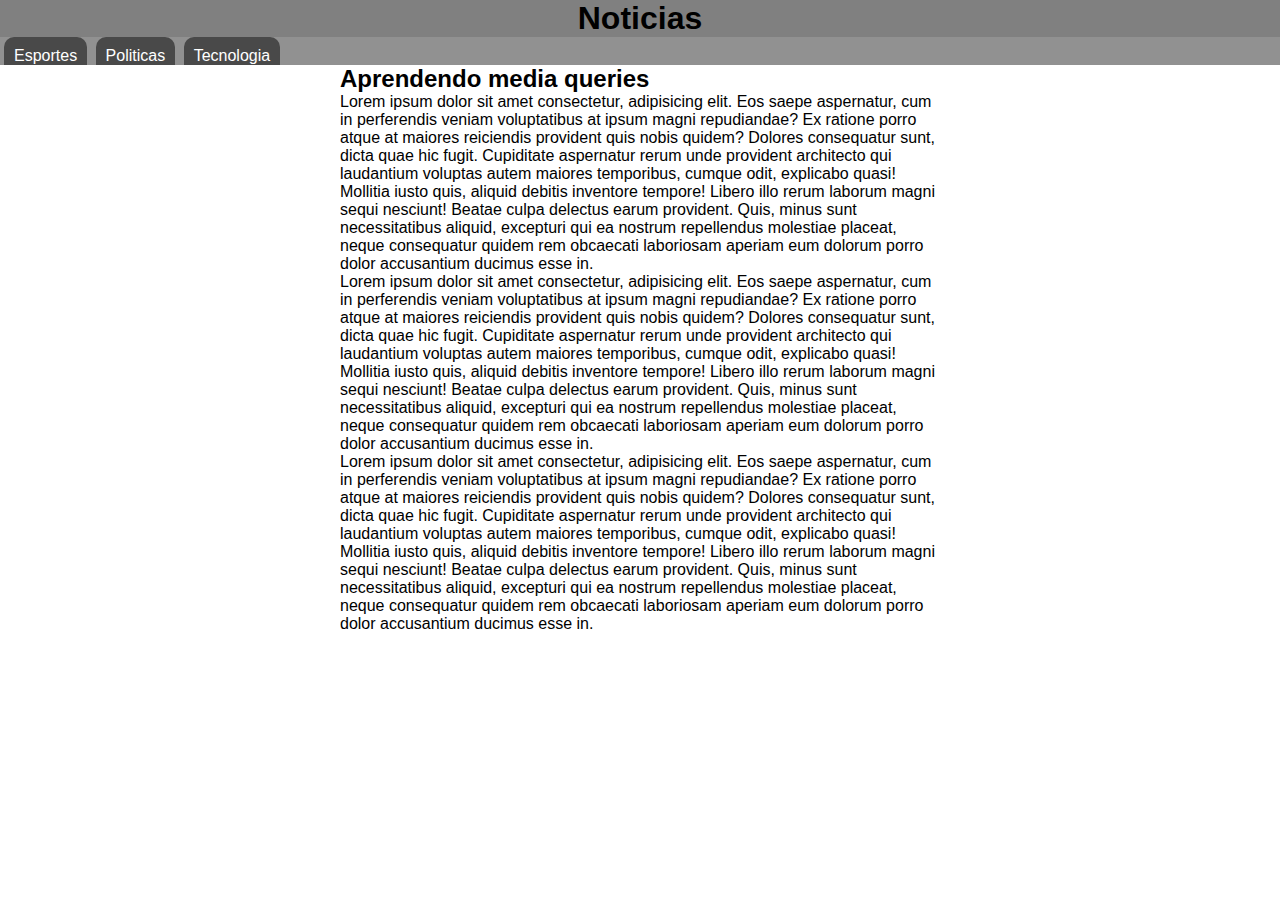
<file: mq001/index.html>
<!DOCTYPE html>
<html lang="pt-BR">
<head>
    <meta charset="UTF-8">
    <meta http-equiv="X-UA-Compatible" content="IE=edge">
    <meta name="viewport" content="width=device-width, initial-scale=1.0">
    <title>Querie</title>
    <!-- CHAMA DE MEDIA QUERY -->
    <link rel="stylesheet" href="estilos/tela.css" media="screen">
    <link rel="stylesheet" href="estilos/impressora.css" media="print">
</head>
<body>
    <header>
        <h1>Noticias</h1>
        <menu>
            <ul>
                <li>Esportes</li>
                <li>Politicas</li>
                <li>Tecnologia</li>
            </ul>
        </menu>
    </header>
    <main>
        <article>
            <h2>Aprendendo media queries</h2>
            <p>Lorem ipsum dolor sit amet consectetur, adipisicing elit. Eos saepe aspernatur, cum in perferendis veniam voluptatibus at ipsum magni repudiandae? Ex ratione porro atque at maiores reiciendis provident quis nobis quidem? Dolores consequatur sunt, dicta quae hic fugit. Cupiditate aspernatur rerum unde provident architecto qui laudantium voluptas autem maiores temporibus, cumque odit, explicabo quasi! Mollitia iusto quis, aliquid debitis inventore tempore! Libero illo rerum laborum magni sequi nesciunt! Beatae culpa delectus earum provident. Quis, minus sunt necessitatibus aliquid, excepturi qui ea nostrum repellendus molestiae placeat, neque consequatur quidem rem obcaecati laboriosam aperiam eum dolorum porro dolor accusantium ducimus esse in.</p>
            <p>Lorem ipsum dolor sit amet consectetur, adipisicing elit. Eos saepe aspernatur, cum in perferendis veniam voluptatibus at ipsum magni repudiandae? Ex ratione porro atque at maiores reiciendis provident quis nobis quidem? Dolores consequatur sunt, dicta quae hic fugit. Cupiditate aspernatur rerum unde provident architecto qui laudantium voluptas autem maiores temporibus, cumque odit, explicabo quasi! Mollitia iusto quis, aliquid debitis inventore tempore! Libero illo rerum laborum magni sequi nesciunt! Beatae culpa delectus earum provident. Quis, minus sunt necessitatibus aliquid, excepturi qui ea nostrum repellendus molestiae placeat, neque consequatur quidem rem obcaecati laboriosam aperiam eum dolorum porro dolor accusantium ducimus esse in.</p>
            <p>Lorem ipsum dolor sit amet consectetur, adipisicing elit. Eos saepe aspernatur, cum in perferendis veniam voluptatibus at ipsum magni repudiandae? Ex ratione porro atque at maiores reiciendis provident quis nobis quidem? Dolores consequatur sunt, dicta quae hic fugit. Cupiditate aspernatur rerum unde provident architecto qui laudantium voluptas autem maiores temporibus, cumque odit, explicabo quasi! Mollitia iusto quis, aliquid debitis inventore tempore! Libero illo rerum laborum magni sequi nesciunt! Beatae culpa delectus earum provident. Quis, minus sunt necessitatibus aliquid, excepturi qui ea nostrum repellendus molestiae placeat, neque consequatur quidem rem obcaecati laboriosam aperiam eum dolorum porro dolor accusantium ducimus esse in.</p>
        </article>
    </main>

</body>
</html>
</file>
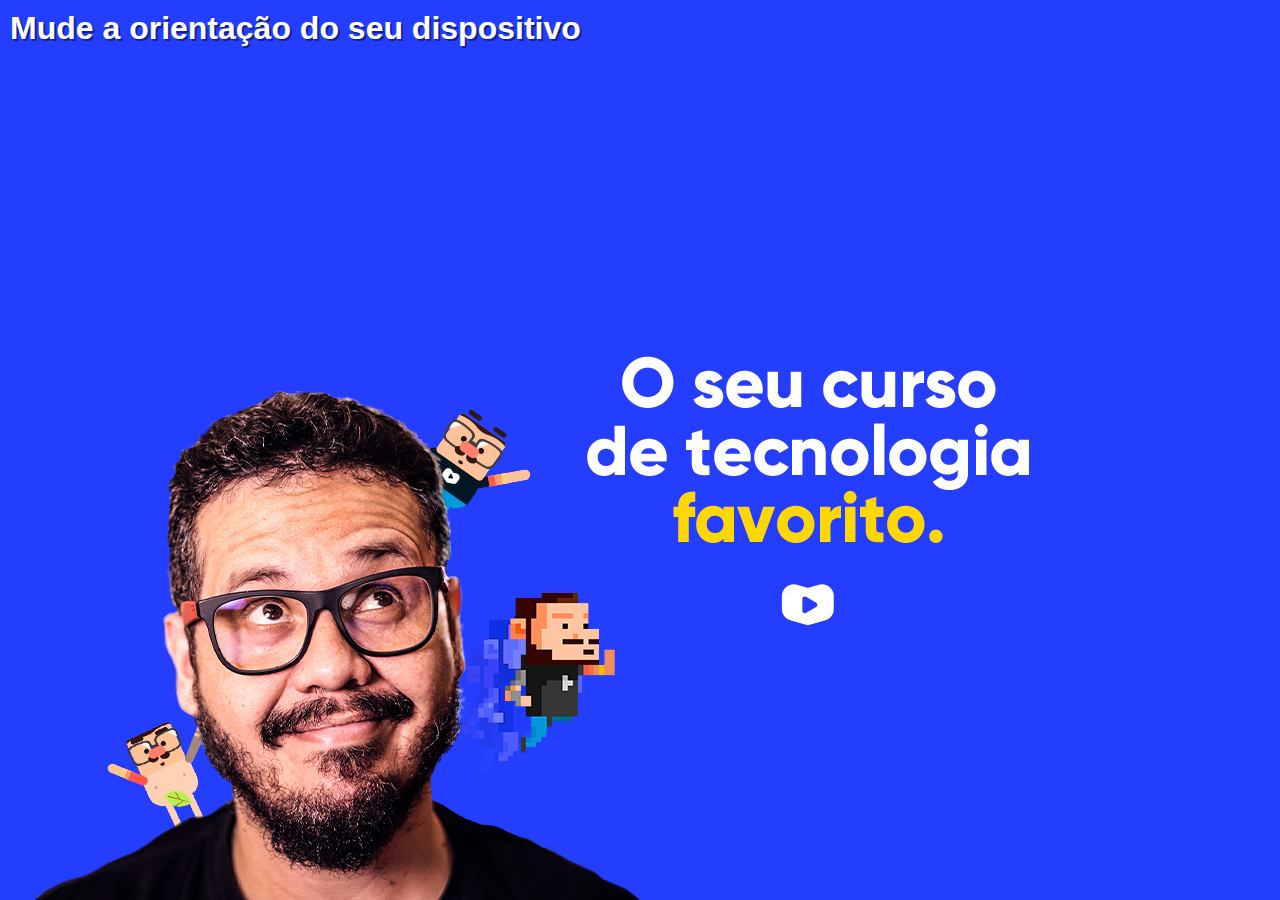
<file: mq002/index.html>
<!DOCTYPE html>
<html lang="pt-BR">
<head>
    <meta charset="UTF-8">
    <meta http-equiv="X-UA-Compatible" content="IE=edge">
    <meta name="viewport" content="width=device-width, initial-scale=1.0">
    <title>Media Query</title>
    <link rel="stylesheet" href="estilos/style.css" media="all">
    <link rel="stylesheet" href="estilos/retrato.css" media="screen and (orientation: portrait)">
    <link rel="stylesheet" href="estilos/paisagem.css" media="screen and (orientation: landscape)">
</head>
<body>
    <h1>Mude a orientação do seu dispositivo</h1>
</body>
</html>
</file>
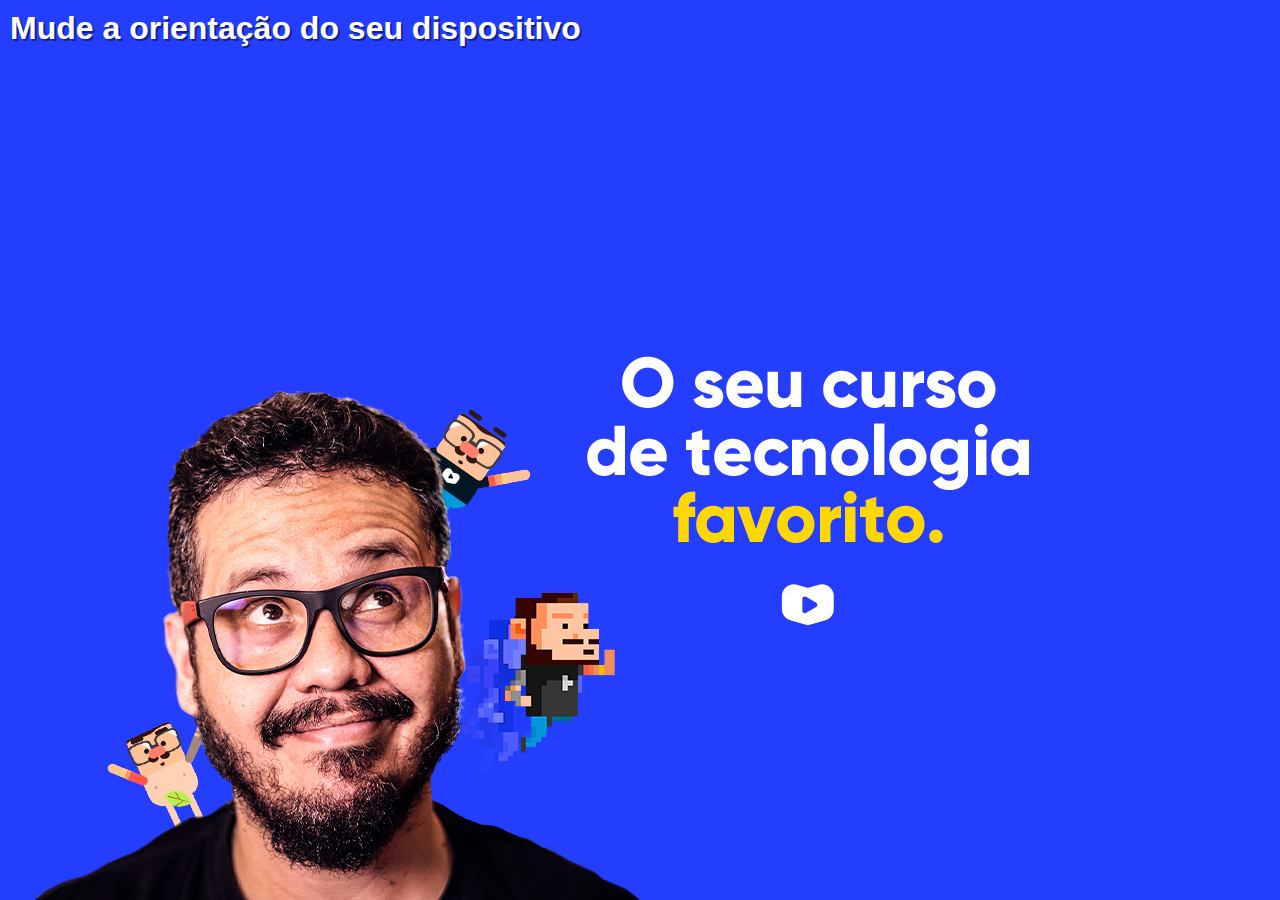
<file: mq003/index.html>
<!DOCTYPE html>
<html lang="pt-BR">

<head>
    <meta charset="UTF-8">
    <meta http-equiv="X-UA-Compatible" content="IE=edge">
    <meta name="viewport" content="width=device-width, initial-scale=1.0">
    <title>Media Query</title>
    <style>
        /* decladrações gerais */
        @charset "UTF-8";

        * {
            margin: 0px;
            padding: 0px;
            font-family: Arial, Helvetica, sans-serif;
        }

        html,
        body {
            width: 100vw;
            height: 100vh;
            background-color: #233eff;
            background-size: contain;
            background-repeat: no-repeat;
        }

        h1 {
            padding: 10px;
            color: white;
            text-shadow: 2px 2px 0px #13218b;
        }

        /* declarações locais */
        @media screen and (orientation: portrait) {}
        body {
            background-image: url(../imagens/cev-portrait.jpg);
            background-position: center bottom;
        }

        /* declarações paisagem */
        @media screen and (orientation: landscape) {
            body {
                background-image: url(../imagens/cev-landscape.jpg);
                background-position: left bottom;
            }
        }
    </style>
</head>

<body>
    <h1>Mude a orientação do seu dispositivo</h1>
</body>

</html>
</file>
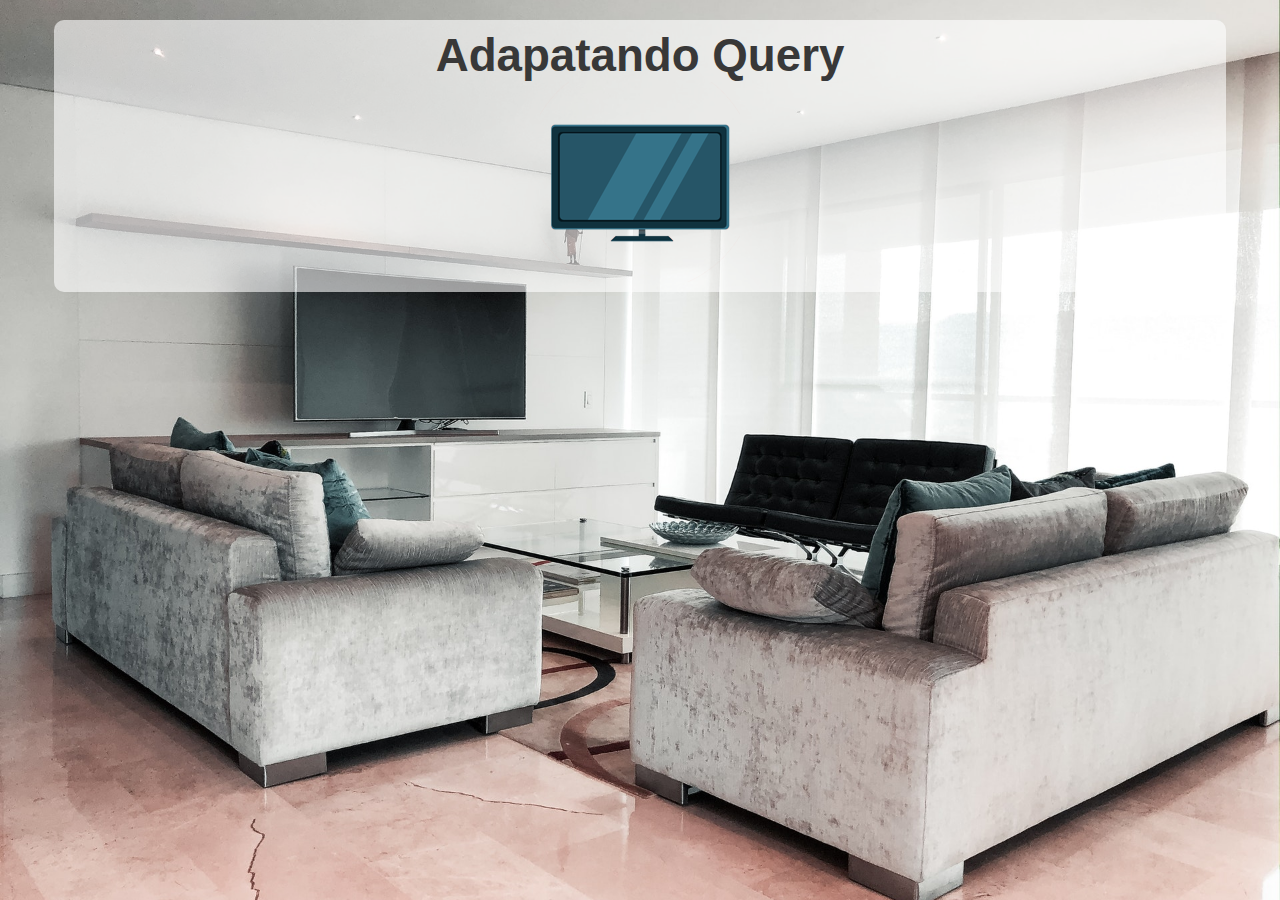
<file: mq004/index.html>
<!DOCTYPE html>
<html lang="pt-BR">
<head>
    <meta charset="UTF-8">
    <meta http-equiv="X-UA-Compatible" content="IE=edge">
    <meta name="viewport" content="width=device-width, initial-scale=1">
    <title>Tecnologhy High</title>
</head>
<link rel="stylesheet" href="estilos/style.css" media="all">
<link rel="stylesheet" href="estilos/media-query.css">
<body>
    <main>
        <h1>Adapatando Query</h1>
        <img id="phone" src="imagens/icon-phone.png" alt="Acessando via smartphone">
        <img id="tablet" src="imagens/icon-tablet.png" alt="Acessando via tablet">
        <img id="print" src="imagens/icon-print.png" alt="Versão para impressão">
        <img id="pc" src="imagens/icon-pc.png" alt="Versão para Desktop">
        <img id="tv" src="imagens/icon-tv.png" alt="Versão para telas grandes">
    </main>
</body>
</html>
</file>
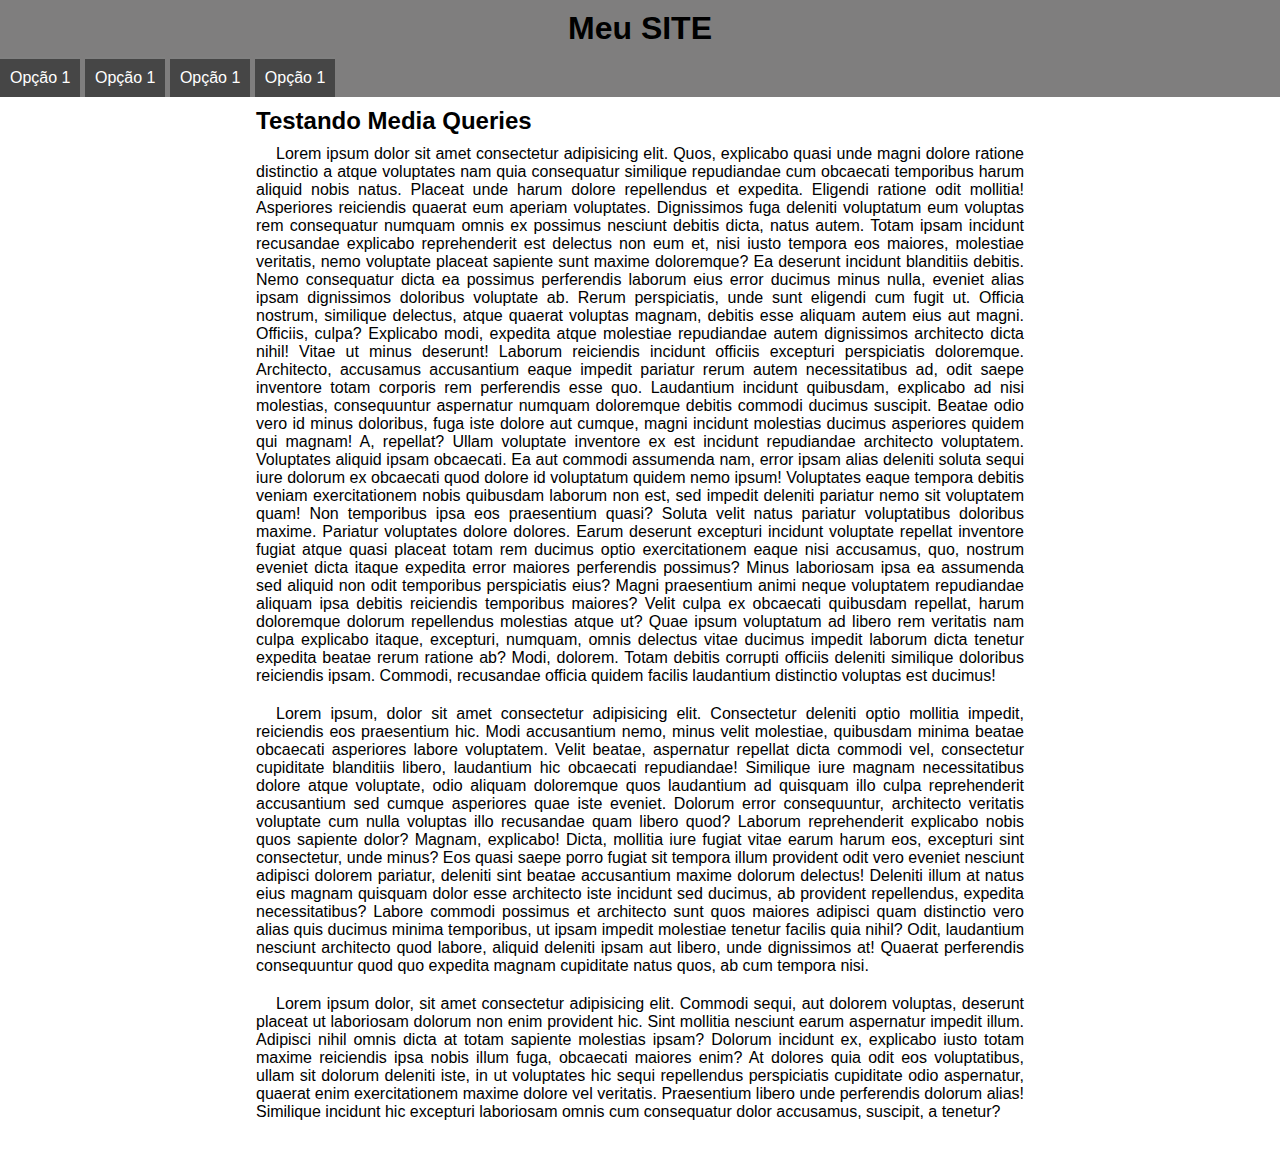
<file: mq005/index.html>
<!DOCTYPE html>
<html lang="pt-BR">
<head>
    <meta charset="UTF-8">
    <meta http-equiv="X-UA-Compatible" content="IE=edge">
    <meta name="viewport" content="width=device-width, initial-scale=1.0">
    <title>Menu</title>
    <link rel="stylesheet" href="https://fonts.googleapis.com/css2?family=Material+Symbols+Outlined:opsz,wght,FILL,GRAD@20..48,100..700,0..1,-50..200" />
    <link rel="stylesheet" href="estilos/style.css">
    <link rel="stylesheet" href="estilos/media-query.css">
</head>
<body onresize="mudouTamanho()">
    <header>
        <h1>Meu SITE</h1>
        <span id="burguer" class="material-symbols-outlined" onclick="clickMenu()">menu</span>
        <menu id="itens">
            <ul>
                <li><a href="#">Opção 1</a></li>
                <li><a href="#">Opção 1</a></li>
                <li><a href="#">Opção 1</a></li>
                <li><a href="#">Opção 1</a></li>
            </ul>
        </menu>
    </header>
    <main>
        <article>
            <h2>Testando Media Queries</h2>
            <p>Lorem ipsum dolor sit amet consectetur adipisicing elit. Quos, explicabo quasi unde magni dolore ratione distinctio a atque voluptates nam quia consequatur similique repudiandae cum obcaecati temporibus harum aliquid nobis natus. Placeat unde harum dolore repellendus et expedita. Eligendi ratione odit mollitia! Asperiores reiciendis quaerat eum aperiam voluptates. Dignissimos fuga deleniti voluptatum eum voluptas rem consequatur numquam omnis ex possimus nesciunt debitis dicta, natus autem. Totam ipsam incidunt recusandae explicabo reprehenderit est delectus non eum et, nisi iusto tempora eos maiores, molestiae veritatis, nemo voluptate placeat sapiente sunt maxime doloremque? Ea deserunt incidunt blanditiis debitis. Nemo consequatur dicta ea possimus perferendis laborum eius error ducimus minus nulla, eveniet alias ipsam dignissimos doloribus voluptate ab. Rerum perspiciatis, unde sunt eligendi cum fugit ut. Officia nostrum, similique delectus, atque quaerat voluptas magnam, debitis esse aliquam autem eius aut magni. Officiis, culpa? Explicabo modi, expedita atque molestiae repudiandae autem dignissimos architecto dicta nihil! Vitae ut minus deserunt! Laborum reiciendis incidunt officiis excepturi perspiciatis doloremque. Architecto, accusamus accusantium eaque impedit pariatur rerum autem necessitatibus ad, odit saepe inventore totam corporis rem perferendis esse quo. Laudantium incidunt quibusdam, explicabo ad nisi molestias, consequuntur aspernatur numquam doloremque debitis commodi ducimus suscipit. Beatae odio vero id minus doloribus, fuga iste dolore aut cumque, magni incidunt molestias ducimus asperiores quidem qui magnam! A, repellat? Ullam voluptate inventore ex est incidunt repudiandae architecto voluptatem. Voluptates aliquid ipsam obcaecati. Ea aut commodi assumenda nam, error ipsam alias deleniti soluta sequi iure dolorum ex obcaecati quod dolore id voluptatum quidem nemo ipsum! Voluptates eaque tempora debitis veniam exercitationem nobis quibusdam laborum non est, sed impedit deleniti pariatur nemo sit voluptatem quam! Non temporibus ipsa eos praesentium quasi? Soluta velit natus pariatur voluptatibus doloribus maxime. Pariatur voluptates dolore dolores. Earum deserunt excepturi incidunt voluptate repellat inventore fugiat atque quasi placeat totam rem ducimus optio exercitationem eaque nisi accusamus, quo, nostrum eveniet dicta itaque expedita error maiores perferendis possimus? Minus laboriosam ipsa ea assumenda sed aliquid non odit temporibus perspiciatis eius? Magni praesentium animi neque voluptatem repudiandae aliquam ipsa debitis reiciendis temporibus maiores? Velit culpa ex obcaecati quibusdam repellat, harum doloremque dolorum repellendus molestias atque ut? Quae ipsum voluptatum ad libero rem veritatis nam culpa explicabo itaque, excepturi, numquam, omnis delectus vitae ducimus impedit laborum dicta tenetur expedita beatae rerum ratione ab? Modi, dolorem. Totam debitis corrupti officiis deleniti similique doloribus reiciendis ipsam. Commodi, recusandae officia quidem facilis laudantium distinctio voluptas est ducimus!</p>

            <p>Lorem ipsum, dolor sit amet consectetur adipisicing elit. Consectetur deleniti optio mollitia impedit, reiciendis eos praesentium hic. Modi accusantium nemo, minus velit molestiae, quibusdam minima beatae obcaecati asperiores labore voluptatem. Velit beatae, aspernatur repellat dicta commodi vel, consectetur cupiditate blanditiis libero, laudantium hic obcaecati repudiandae! Similique iure magnam necessitatibus dolore atque voluptate, odio aliquam doloremque quos laudantium ad quisquam illo culpa reprehenderit accusantium sed cumque asperiores quae iste eveniet. Dolorum error consequuntur, architecto veritatis voluptate cum nulla voluptas illo recusandae quam libero quod? Laborum reprehenderit explicabo nobis quos sapiente dolor? Magnam, explicabo! Dicta, mollitia iure fugiat vitae earum harum eos, excepturi sint consectetur, unde minus? Eos quasi saepe porro fugiat sit tempora illum provident odit vero eveniet nesciunt adipisci dolorem pariatur, deleniti sint beatae accusantium maxime dolorum delectus! Deleniti illum at natus eius magnam quisquam dolor esse architecto iste incidunt sed ducimus, ab provident repellendus, expedita necessitatibus? Labore commodi possimus et architecto sunt quos maiores adipisci quam distinctio vero alias quis ducimus minima temporibus, ut ipsam impedit molestiae tenetur facilis quia nihil? Odit, laudantium nesciunt architecto quod labore, aliquid deleniti ipsam aut libero, unde dignissimos at! Quaerat perferendis consequuntur quod quo expedita magnam cupiditate natus quos, ab cum tempora nisi.</p>

            <p>Lorem ipsum dolor, sit amet consectetur adipisicing elit. Commodi sequi, aut dolorem voluptas, deserunt placeat ut laboriosam dolorum non enim provident hic. Sint mollitia nesciunt earum aspernatur impedit illum. Adipisci nihil omnis dicta at totam sapiente molestias ipsam? Dolorum incidunt ex, explicabo iusto totam maxime reiciendis ipsa nobis illum fuga, obcaecati maiores enim? At dolores quia odit eos voluptatibus, ullam sit dolorum deleniti iste, in ut voluptates hic sequi repellendus perspiciatis cupiditate odio aspernatur, quaerat enim exercitationem maxime dolore vel veritatis. Praesentium libero unde perferendis dolorum alias! Similique incidunt hic excepturi laboriosam omnis cum consequatur dolor accusamus, suscipit, a tenetur?</p>
        </article>
    </main>

    <script>

        function mudouTamanho() {
            if (window.innerWidth >= 768) {
                itens.style.display = 'block'
            } else {
                itens.style.display = 'none'
            }
            }

        function clickMenu() {
            if (itens.style.display == 'block') {
                itens.style.display = 'none'
            } else {
                itens.style.display = 'block'
            }
        }

    </script>

</body>
</html>
</file>
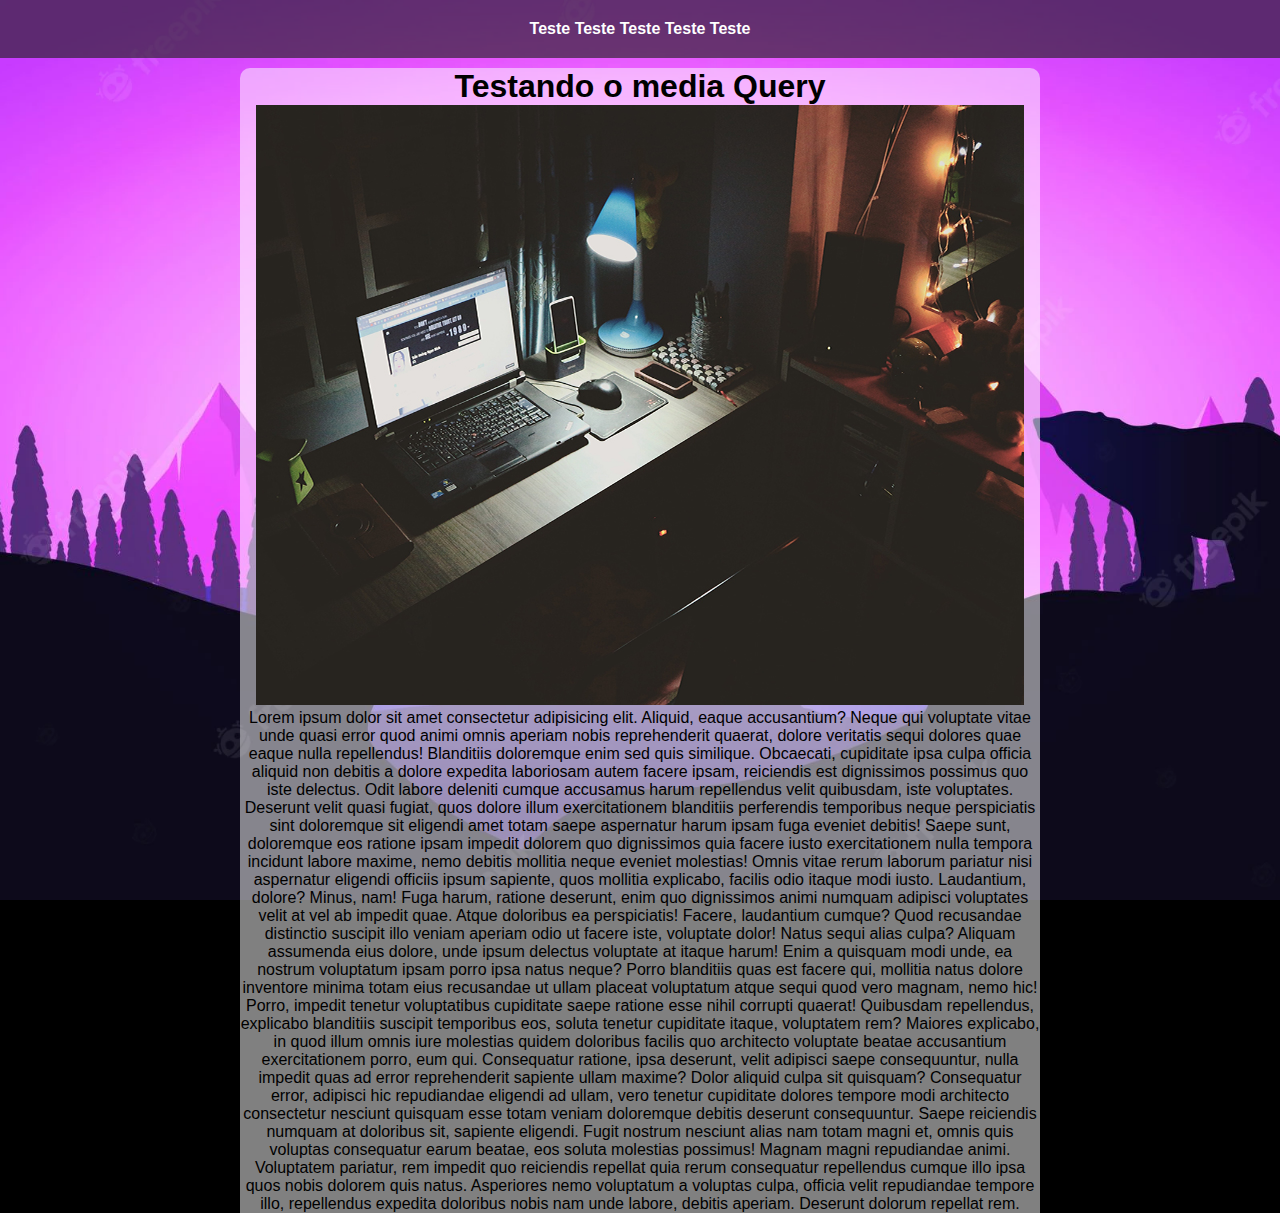
<file: training/index.html>
<!DOCTYPE html>
<html lang="pt-BR">
<head>
    <meta charset="UTF-8">
    <meta http-equiv="X-UA-Compatible" content="IE=edge">
    <meta name="viewport" content="width=device-width, initial-scale=1.0">
    <title>Query Selector</title>
    <link rel="stylesheet" href="estilos/style.css" media="all">
    <link rel="stylesheet" href="estilos/media-query.css">
</head>
<body>
    <header>
        <menu>
            <a href="#">Teste</a>
            <a href="#">Teste</a>
            <a href="#">Teste</a>
            <a href="#">Teste</a>
            <a href="#">Teste</a>
        </menu>
    </header>
    <main>
        <h1>Testando o media Query</h1>
        <picture>
            <img id="imagem" src="imagens/pequena.jpg" alt="Imagem adaptável">
        </picture>
        <p>Lorem ipsum dolor sit amet consectetur adipisicing elit. Aliquid, eaque accusantium? Neque qui voluptate vitae unde quasi error quod animi omnis aperiam nobis reprehenderit quaerat, dolore veritatis sequi dolores quae eaque nulla repellendus! Blanditiis doloremque enim sed quis similique. Obcaecati, cupiditate ipsa culpa officia aliquid non debitis a dolore expedita laboriosam autem facere ipsam, reiciendis est dignissimos possimus quo iste delectus. Odit labore deleniti cumque accusamus harum repellendus velit quibusdam, iste voluptates. Deserunt velit quasi fugiat, quos dolore illum exercitationem blanditiis perferendis temporibus neque perspiciatis sint doloremque sit eligendi amet totam saepe aspernatur harum ipsam fuga eveniet debitis! Saepe sunt, doloremque eos ratione ipsam impedit dolorem quo dignissimos quia facere iusto exercitationem nulla tempora incidunt labore maxime, nemo debitis mollitia neque eveniet molestias! Omnis vitae rerum laborum pariatur nisi aspernatur eligendi officiis ipsum sapiente, quos mollitia explicabo, facilis odio itaque modi iusto. Laudantium, dolore? Minus, nam! Fuga harum, ratione deserunt, enim quo dignissimos animi numquam adipisci voluptates velit at vel ab impedit quae. Atque doloribus ea perspiciatis! Facere, laudantium cumque? Quod recusandae distinctio suscipit illo veniam aperiam odio ut facere iste, voluptate dolor! Natus sequi alias culpa? Aliquam assumenda eius dolore, unde ipsum delectus voluptate at itaque harum! Enim a quisquam modi unde, ea nostrum voluptatum ipsam porro ipsa natus neque? Porro blanditiis quas est facere qui, mollitia natus dolore inventore minima totam eius recusandae ut ullam placeat voluptatum atque sequi quod vero magnam, nemo hic! Porro, impedit tenetur voluptatibus cupiditate saepe ratione esse nihil corrupti quaerat! Quibusdam repellendus, explicabo blanditiis suscipit temporibus eos, soluta tenetur cupiditate itaque, voluptatem rem? Maiores explicabo, in quod illum omnis iure molestias quidem doloribus facilis quo architecto voluptate beatae accusantium exercitationem porro, eum qui. Consequatur ratione, ipsa deserunt, velit adipisci saepe consequuntur, nulla impedit quas ad error reprehenderit sapiente ullam maxime? Dolor aliquid culpa sit quisquam? Consequatur error, adipisci hic repudiandae eligendi ad ullam, vero tenetur cupiditate dolores tempore modi architecto consectetur nesciunt quisquam esse totam veniam doloremque debitis deserunt consequuntur. Saepe reiciendis numquam at doloribus sit, sapiente eligendi. Fugit nostrum nesciunt alias nam totam magni et, omnis quis voluptas consequatur earum beatae, eos soluta molestias possimus! Magnam magni repudiandae animi. Voluptatem pariatur, rem impedit quo reiciendis repellat quia rerum consequatur repellendus cumque illo ipsa quos nobis dolorem quis natus. Asperiores nemo voluptatum a voluptas culpa, officia velit repudiandae tempore illo, repellendus expedita doloribus nobis nam unde labore, debitis aperiam. Deserunt dolorum repellat rem.</p>

        <div id="credit"></div>
    </main>
</body>
</html>
</file>
<file: mq001/estilos/tela.css>
@charset "UTF=8";

/* Estilo para tela */

* {
    margin: 0px;
    padding: 0px;
}

html {
    font-family: Arial, Helvetica, sans-serif;
    font-size: 1em;
}

header {
    background-color: gray;
}

header > h1 {
    text-align: center;
}

menu li {
    margin-left: 4px;
    background-color: rgb(73, 73, 73);
    display: inline-block;
    padding: 10px 10px 0px 10px;
    border-radius: 10px 10px 0px 0px;
}

menu ul {
    color: white;
    list-style-type: none;
    background-color: rgb(145, 145, 145);
    padding: 10 10px 0px 10px;
}

article {
    display: block;
    max-width: 600px;
    margin: auto;
}
</file>
<file: mq001/estilos/impressora.css>
@charset "UTF=8";

/* Estilo para impressoras */

* {
    margin: 10px;
    padding: 10px;
}

html {
    font-family: 'Courier New', Courier, monospace;
    font-size: 1.5em;
    line-height: 1.5em;
}

menu {
    display: none;
}

article::after {
    content: 'Esse artigo foi impresso através do site www.github.com/CauanHP';
}

article {
    width: 100vw;
}
</file>
<file: mq002/estilos/style.css>
@charset "UTF-8";

/* CFG Gerais */

* {
    margin: 0px;
    padding: 0px;
    font-family: Arial, Helvetica, sans-serif;
}

html, body {
    width: 100vw;
    height: 100vh;
    background-color: #233eff;
    background-size: contain;
    background-repeat: no-repeat;
}

h1 {
    padding: 10px;
    color: white;
    text-shadow: 2px 2px 0px #13218b;
}
</file>
<file: mq002/estilos/retrato.css>
@charset "UTF-8";

body {
    background-image: url(../imagens/cev-portrait.jpg);
    background-position: center bottom;
}
</file>
<file: mq002/estilos/paisagem.css>
@charset "UTF-8";

body {
    background-image: url(../imagens/cev-landscape.jpg);
    background-position: left bottom;
}
</file>
<file: mq004/estilos/style.css>
@charset "UTF-8";

/* Versão Mobile First */

* {
    font-family: Arial, Helvetica, sans-serif;
    font-size: 1.3em;
    margin: 0px;
    padding: 0px;
    box-sizing: 2px 2px 0px black;
}

html {
    height: 100vh;
}

body {
    background: black url(../imagens/back-phone.jpg) no-repeat;
    background-size: cover;
    background-position: center center;
}

main {
    margin: auto;
    margin-top: 20px;
    background-color: rgba(255, 255, 255, 0.596);
    width: 90vw;
    border-radius: 10px;
    padding: 10px;
}

h1 {
    text-align: center;
    color: rgb(56, 56, 56);
}

img {
    display: block;
    margin: auto;
}

#phone {display: block;}
#tablet {display: none;}
#print {display: none;}
#pc {display: none;}
#tv {display: none;}
</file>
<file: mq004/estilos/media-query.css>
@charset "UTF-8";

/* Todas as demais midias */

/* Typical Deive Breaker Points
Pequenas Telas: 600px
Celular: de 600px até 768 px
Tablet: 768px até 992px
Desktop: 992px até 1200px
Grandes telas: acima de 1200px
 */

 @media print {
    * {
        font-family: 'Courier New', Courier, monospace;
    }

    main {
        text-align: center;
        border: 2px solid black;
    }

    main h1 {
        text-shadow: none;
        color: black;
    }

    main::after {
        content: 'Impresso por www.github.com/CauanHP';
    }

    #phone {display: none;}
    #tablet {display: none;}
    #print {display: none;}
    #pc {display: none;}
    #tv {display: block;}

 }

 @media screen and (min-width: 768px) and (max-width: 992px) {
    body {
        background-image: url(../imagens/back-tablet.jpg);
    }

    #phone {display: none;}
    #tablet {display: block;}
    #print {display: none;}
    #pc {display: none;}
    #tv {display: none;}
 }

 @media screen and (min-width: 992px) and (max-width: 1200px) {
    body {
        background-image: url(../imagens/back-pc.jpg);
    }

    #phone {display: none;}
    #tablet {display: none;}
    #print {display: none;}
    #pc {display: block;}
    #tv {display: none;}
 }

 @media screen and (min-width: 1200px) {
    body {
        background-image: url(../imagens/back-tv.jpg);
    }
    
    #phone {display: none;}
    #tablet {display: none;}
    #print {display: none;}
    #pc {display: none;}
    #tv {display: block;}
 }
</file>
<file: mq005/estilos/style.css>
@charset "UTF-8";

* {
    font-family: Arial, Helvetica, sans-serif;

    margin: 0px;
    padding: 0px;
}

#burguer {
    display: block;
    background-color: rgb(27, 27, 27);
    color: white;
    text-align: center;
    padding: 10px;
    cursor: pointer;
}

#burguer:hover {
    background-color: rgb(0, 0, 0);
    color: rgb(255, 251, 0);
}

header {
    background-color: rgba(19, 17, 17, 0.541);
}

header > h1 {
    padding: 10px;
    text-align: center;
}

menu {
    display: none;
}

menu > ul {
    list-style-type: none;
}

menu a {
    display: block;
    padding: 10px;
    text-align: center;
    text-decoration: none;
    background-color: rgb(70, 70, 70);
    color: white;
    border-top: 2px solid gray;
}

menu a:hover {
    background-color: rgba(177, 177, 177, 0.623);
}

main {
    width: 90vw;
    background-color: white;
    margin-top: 10px;
    margin: auto;
    padding: 10px;
    border-radius: 10px 10px;
}

article h2 {
    padding-bottom: 10px;
}

article p {
    text-align: justify;
    margin-bottom: 20px;
    text-indent: 20px;
}
</file>
<file: mq005/estilos/media-query.css>
@charset "UTF-8";

/* Typical Deive Breaker Points
Pequenas Telas: 600px
Celular: de 600px até 768 px
Tablet: 768px até 992px
Desktop: 992px até 1200px
Grandes telas: acima de 1200px
 */

 @media screen and (min-width: 768px) { /* Menu normal */
    #burguer {
        display: none;
    }

    main {
        width: 768px;
    }

    menu {
        display: block;
    }

    menu li {
        display: inline-block;
    }
 }
</file>
<file: training/estilos/style.css>
@charset "UTF-8";

* {
    margin: 0px;
    padding: 0px;
}

html {
    font-family: Arial, Helvetica, sans-serif;
    height: 100vh;
}

body {
    background: black url(../imagens/grande.jpg) center center / cover no-repeat fixed;
}

header {
    background-color: rgba(71, 71, 71, 0.507);
    padding: 20px;
    margin-bottom: 10px;
}

menu {
    text-align: center;
    position: relative;
}

main {
    border-radius: 10px 10px 0px 0px;
    width: 90vw;
    margin: auto;
    text-align: center;
    max-width: 800px;
    background-color: rgba(255, 255, 255, 0.5);
}

menu a {
    text-decoration: none;
    color: white;
    font-weight: bolder;
}

menu a:hover {
    text-shadow: 2px solid black;
    background-color: rgba(231, 230, 230, 0.082);
    color: rgba(255, 255, 255, 0.308);
    border-left: 1px solid rgba(255, 255, 255, 0.308);
    margin-left: 2px;
    padding: 4px;
    transition: 0.3s;
}

#imagem {
    width: 96%;
}
</file>
<file: training/estilos/media-query.css>
@charset "UTF-8";

@media print {
    body {
        font-family: 'Courier New', Courier, monospace;
        font-size: 1.5em;
        line-height: 2em;
    }

    header {
        display: none;
    }

    main h1::after {
        color: blue;
        content: ' Por CauanHP';
    }

    #credit::after {
        color: blue;
        content: ' Por CauanHP';
    }
}

@media screen and (min-width: 768px) and (max-width: 992px) {
    body {
        color: rgb(0, 0, 0);
        background-image: url(../imagens/wallpaper-5wylk5-822817-Preview.jpg);
    }

    header {
        display: block;
        background-color: rgba(0, 0, 0, 0.897);
        position: sticky;
        top: 0px;
        left: 0px;
    }

    h1 {
        background-color: white;
        color: rgb(0, 0, 0);
    }

    #imagem {
        height: 400px;
    }
 }

 @media screen and (min-width: 992px) and (max-width: 1200px) {

    body {
        background-image: url(../imagens/wallpaper-5wylk5-822817-Preview.jpg);
    }

    #imagem {
        height: 400px;
    }
 }

 @media screen and (min-width: 1200px) {
    body {
        background-image: url(../imagens/back.webp);
        background-size: cover;
        background-attachment: fixed;
        background-repeat: no-repeat;
        background-position: center center;
    }

    header {
        background-color: rgba(32, 32, 32, 0.637);
    }

    #imagem {
        height: 600px;
    }
 }
</file>
